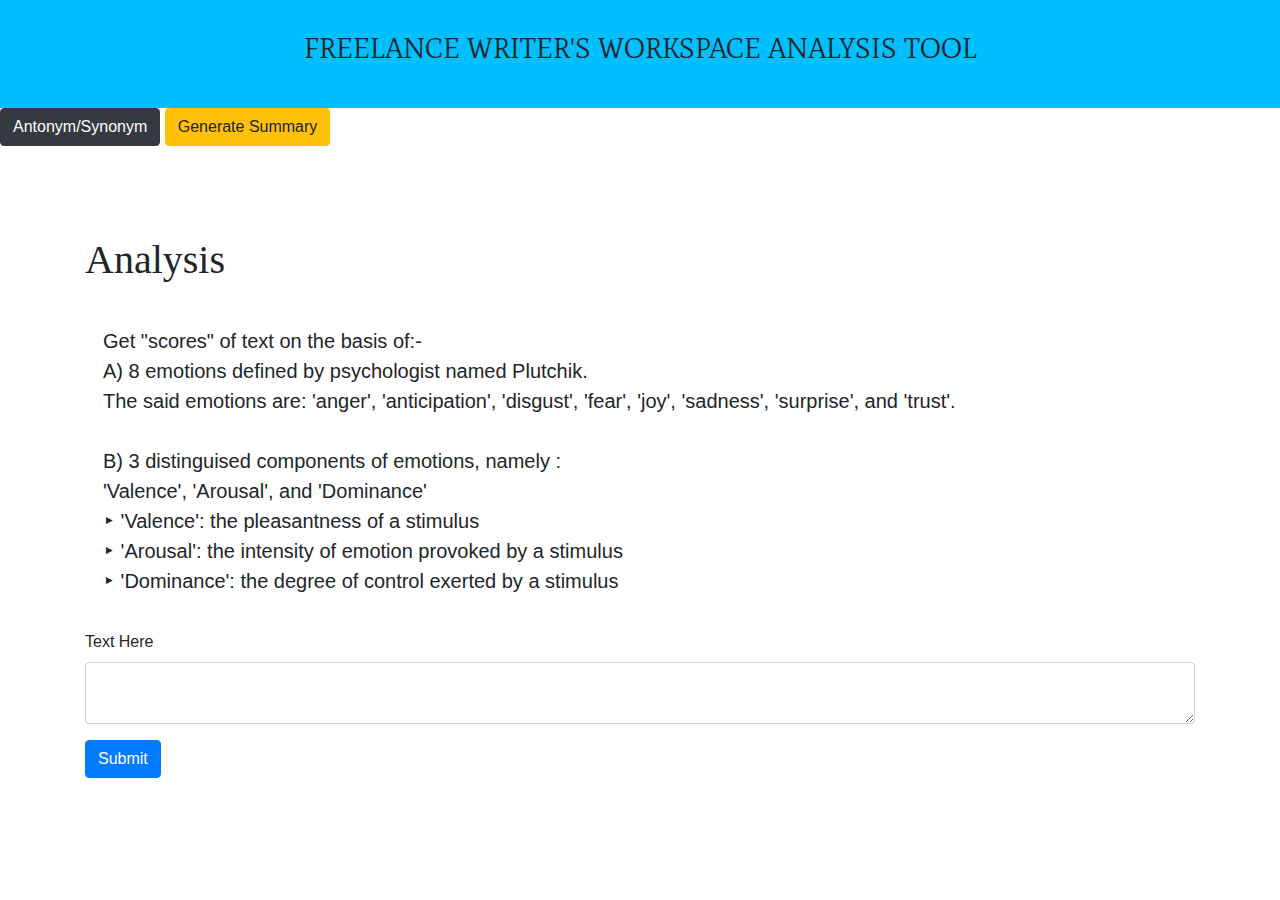
<file: templates/analysis.html>
<!DOCTYPE html>
<html lang="en">
<head>
    <meta charset="UTF-8">
    <meta name="viewport" content="width=device-width, initial-scale=1.0">
    <meta http-equiv="X-UA-Compatible" content="ie=edge">

    <link rel="preconnect" href="https://fonts.gstatic.com">
    <link href="https://fonts.googleapis.com/css2?family=Mate+SC&display=swap" rel="stylesheet">

    <link rel="stylesheet" href="https://maxcdn.bootstrapcdn.com/bootstrap/4.0.0/css/bootstrap.min.css" integrity="sha384-Gn5384xqQ1aoWXA+058RXPxPg6fy4IWvTNh0E263XmFcJlSAwiGgFAW/dAiS6JXm" crossorigin="anonymous">
    <link rel="stylesheet" href="./../static/css/style.css">
    
    <title>Document</title>
    <style>
      .analysis_l{
            padding: 2vh;
            box-sizing: border-box;
            display: inline-block;

            width: 100%;
            position: relative;
        }
              
    </style>
    
</head>
<body>

  <header>
    <nav>
        <h3>FREELANCE WRITER'S WORKSPACE ANALYSIS TOOL</h3>
    </nav>
</header>
    <a href="/syn"><button class="btn btn-dark"> Antonym/Synonym</button> </a>
    <a href="/summary"><button class="btn btn-warning">Generate Summary</button> </a>
    

    <div class="container">

        <h1 class="mb-4" style="font-family: roboto ">Analysis</h1>

        <div class="analysis_l">
                        
          <p class="lead">Get "scores" of text on the basis of:-
              <br>
              <b>A) 8 emotions defined by psychologist named Plutchik.</b> <br>
              The said emotions are: 'anger', 'anticipation', 'disgust', 'fear', 'joy', 'sadness', 'surprise', and 'trust'.
              <br><br>
              <b>B) 3 distinguised components of emotions, namely : <br>
              'Valence', 'Arousal', and 'Dominance'</b>
              
              <br> ‣  'Valence': the pleasantness of a stimulus
              <br> ‣  'Arousal': the intensity of emotion provoked by a stimulus
              <br> ‣  'Dominance': the degree of control exerted by a stimulus
          </p>
          
          </div>

      <form action="{{ url_for('score')}}" method="post">
        <div class="form-group">
          <label for="text">Text Here</label>
          <textarea required name="Text" id="text" onkeyup="autoheight(this)" class="form-control"></textarea>

        </div>
          <input button class="btn btn-primary" type="submit">
      </form>

    </div>

<script>
  function autoheight(x) {
    x.style.height = "5px";
    x.style.height = (15+x.scrollHeight)+"px";
  }
</script>
</body>
</html>
</file>
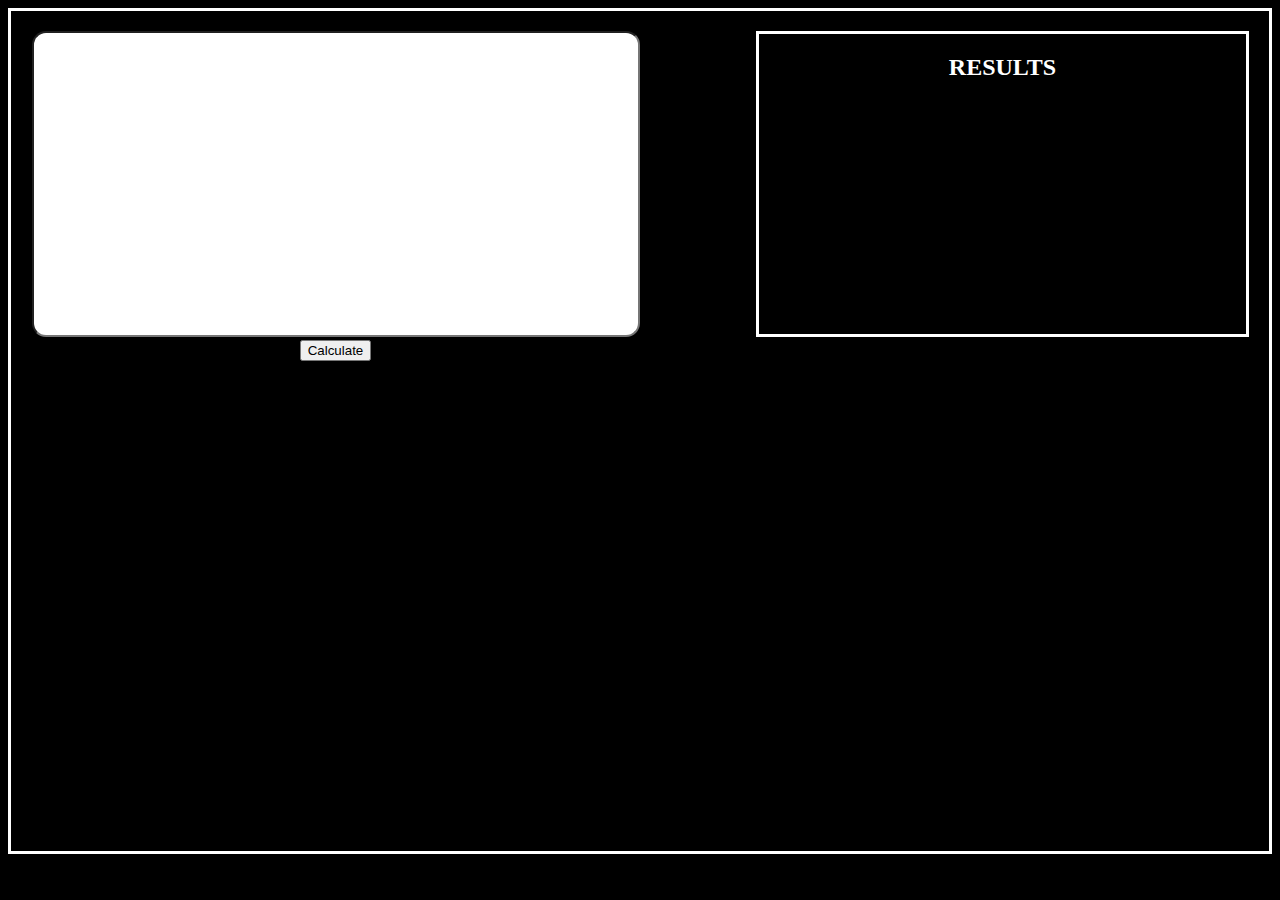
<file: templates/trial.html>
<!DOCTYPE html>
<html lang="en">

<head>
    <meta charset="UTF-8">
    <meta name="viewport" content="width=device-width, initial-scale=1.0">
    <title>Document</title>

</head>

<body>
   
<div id="main">
    <div id="first">  
    <form action="{{ url_for('score')}}" method="post">
      
        <input id ="ip" name="Text" type="text" >
        <br><button id="sub" type="submit ">Calculate</button>
        <br>


    </form>
    </div>

    <div id="answer">
        <h2>RESULTS</h2>
    </div>


</div>


    <style>

        body {
            background-color: black;
            text-align: center;
            padding: 0px;
        }
        
        
        #first {
            
            font-size: 20px;
            text-align: center;
            width: 50%;
            height: 300px;
            float:left;
        }

        #ip {
            border-radius: 14px;
            font-size: 20px;
            text-align: center;
            width: 600px;
            height: 300px;
            
        }

        #answer{
            float:right;
            color: white;
            width: 40%;
            height: 300px;
            border: 3px solid #fff;
        }
        
        #main{
            border: 3px solid #fff;
            padding:20px;
            height:800px;
        }
            </style>
</body>

</html>
</file>
<file: static/css/style.css>
*{
    padding: 0px;
    margin: 0;
}
@media screen and (max-width: 700px)  {
h1{
    font-size:4vh;
    }
h3{
    font-size:2.8vh;
    }
}
@media screen and (max-width: 300px){
  h3{
    font-size: 2vh;
  }
} 
header{
    top:0;
    padding: 3.5vh;
    text-align: center;
    position: -webkit-sticky;
    position: sticky;
    background-color:#00BFFF;
    /* color:rgb(0, 0, 0); */
    opacity: 1.0;
    z-index:30;
    height:12vh;
}
.container{
    position: relative;
    z-index:0;
    margin-top: 10vh;
}

h3{
  /* font-family: 'Sigmar One', cursive; */
  font-family: 'Mate SC', serif;
}
</file>
